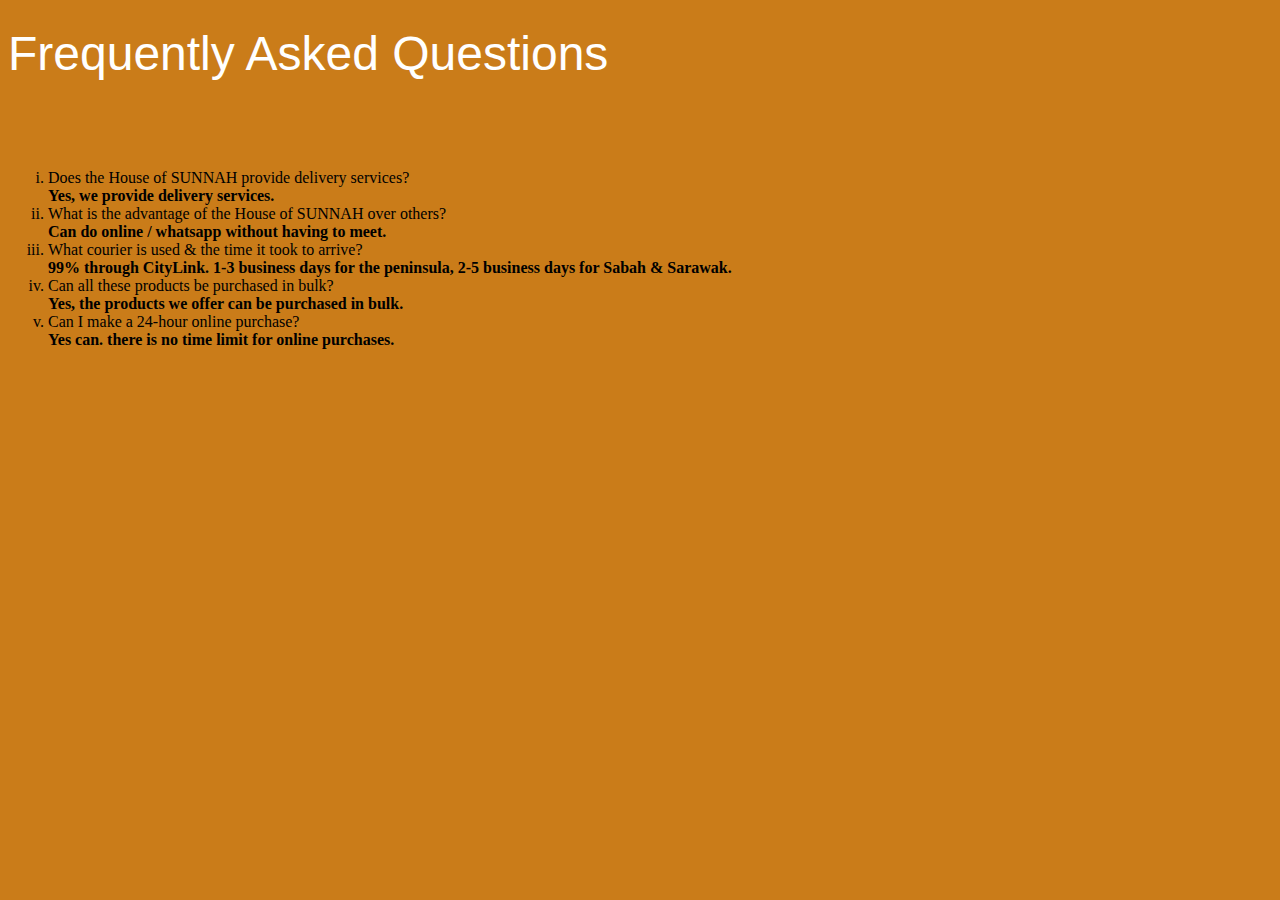
<file: 5faq.html>
<html>
<head>
<title>FAQs</title>
</head>
<body bgcolor="#CA7C19">
<br>
<font face="arial" size="20" color="white" 
>Frequently Asked Questions 
</font>
<br>
<br>
<br>
<br>
<br>
<ol type="i">
<li>Does the House of SUNNAH provide delivery services?</li>
<b>Yes, we provide delivery services.</b>
<br>
<li>What is the advantage of the House of SUNNAH over others?</li>
<b>Can do online / whatsapp without having to meet.</b>
<br>
<li>What courier is used & the time it took to arrive?</li>
<b>99% through CityLink. 1-3 business days for the peninsula, 
2-5 business days for Sabah & Sarawak.</b>
<br>
<li>Can all these products be purchased in bulk?</li>
<b>Yes, the products we offer can be purchased in bulk.</b>
<br>  
<li>Can I make a 24-hour online purchase?</li>
<b>Yes can. there is no time limit for online purchases.</b>
</ol>
</body>
</html>
</file>
